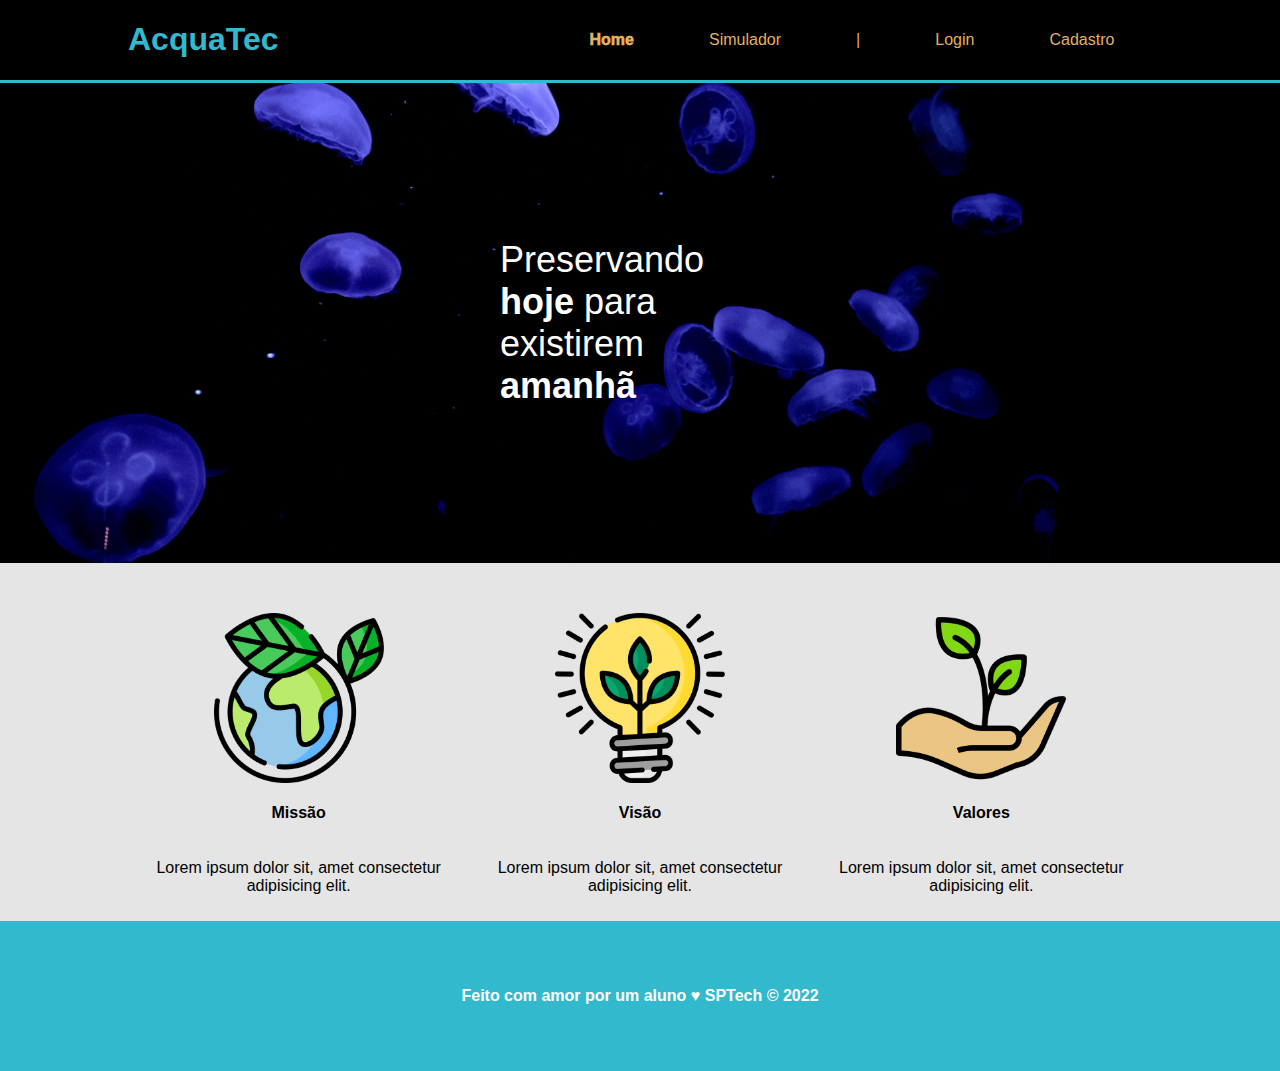
<file: Site instituicional completo/Index.html>
<!DOCTYPE html>
<html lang="en">

<head>
    <meta charset="UTF-8">
    <meta http-equiv="X-UA-Compatible" content="IE=edge">
    <meta name="viewport" content="width=device-width, initial-scale=1.0">
    <title>Home AcquaTec</title>
    <link rel="stylesheet" href="Estilos.css">

</head>

<body>
    <div class="header">
            <div class="container">
                <h1>AcquaTec</h1>
                <ul class="navbar">
                    <li id="aqui">Home</li>
                    <li>Simulador</li>
                    <li>|</li>
                    <li> <a href="login.html">Login</a> </li>
                    <li><a href="cadastro.html">Cadastro</a></li>
                </ul>
            </div>
        </div>

        <div class="banner">
            <div class="container">
                <p>Preservando <span>hoje</span> para existirem <span>amanhã</span></p>
            </div>
        </div>

        <div class="social">
            <div class="container">
                <div class="boxes">
                    <div class="box">
                        <img src="assets/imgs/planet-earth_color.png" alt="icone de missão">
                        <h4>Missão</h4>
                        <p>Lorem ipsum dolor sit, amet consectetur adipisicing elit.</p>
                    </div>
                    <div class="box">
                        <img src="assets/imgs/lightbulb_color.png" alt="icone de visão">
                        <h4>Visão</h4>
                        <p>Lorem ipsum dolor sit, amet consectetur adipisicing elit.</p>
                    </div>
                    <div class="box">
                        <img src="assets/imgs/growth_color.png" alt="icone de valores">
                        <h4>Valores</h4>
                        <p>Lorem ipsum dolor sit, amet consectetur adipisicing elit.</p>
                    </div>


                </div>
            </div>
        </div>
    

        <div class="footer">
            <div class="container">
                <h4>Feito com amor por um aluno &hearts; SPTech &copy; 2022</h4>
            </div>
        </div>


    


</body>

</html>
</file>
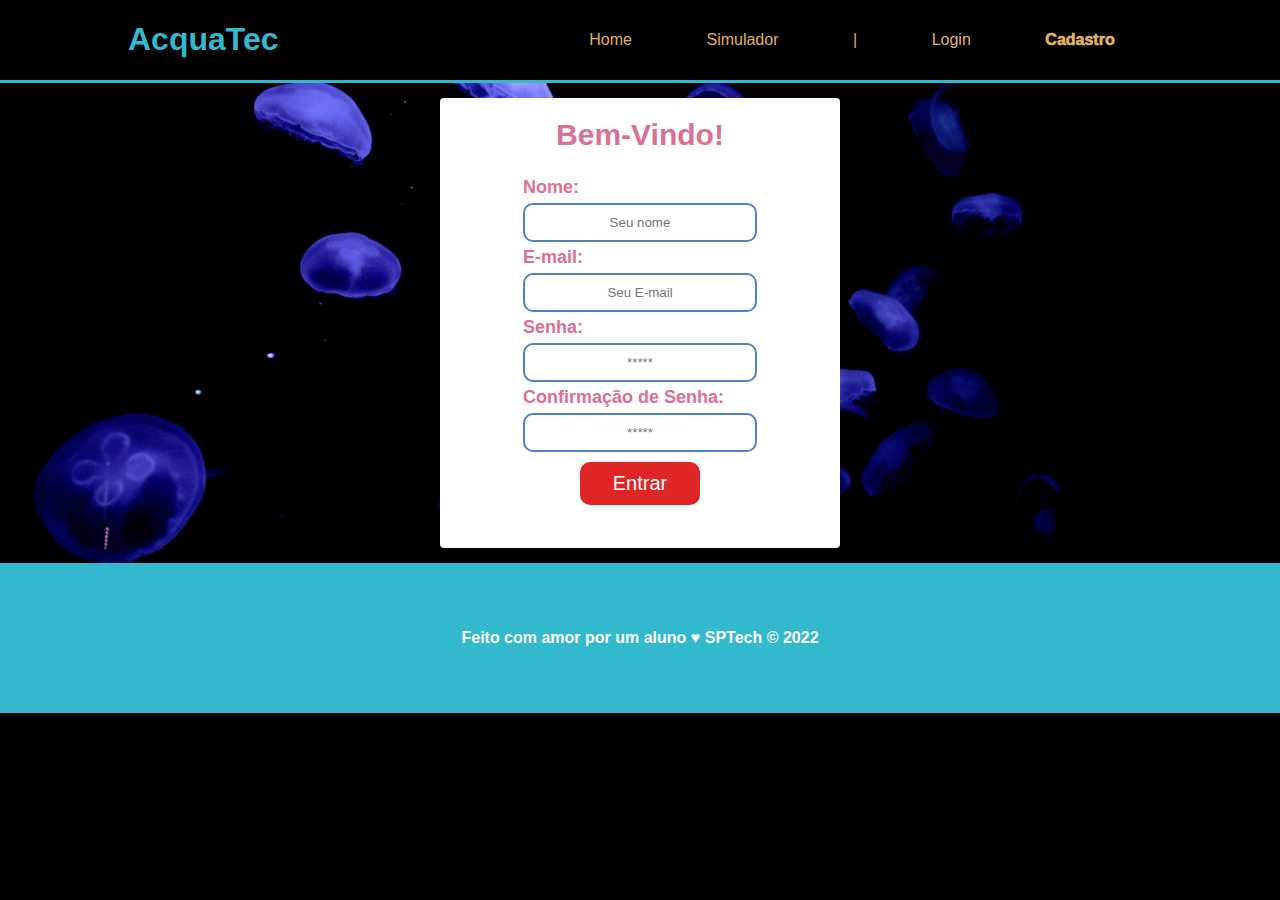
<file: Site instituicional completo/cadastro.html>
<!DOCTYPE html>
<html lang="en">

<head>
    <meta charset="UTF-8">
    <meta http-equiv="X-UA-Compatible" content="IE=edge">
    <meta name="viewport" content="width=device-width, initial-scale=1.0">
    <title>Login AquacTec</title>
    <link rel="stylesheet" href="Estilos.css">
    <link rel="stylesheet" href="formulario-estilo-cadastro.css">

</head>

<body>
    <div class="header">
            <div class="container">
                <h1>AcquaTec</h1>
                <ul class="navbar">
                    <li> <a href="Index.html">Home</a> </li>
                    <li>Simulador</li>
                    <li>|</li>
                    <li> <a href="login.html">Login</a> </li>
                    <li id="aqui">Cadastro</li>
                </ul>
            </div>
        </div>

        <div class="banner">
            <div class="container">
                <div class="caixa_formulario">
                    <h1>Bem-Vindo!</h1>
                    <div class="formulario">


                        <span>Nome:</span>
                        <input type="text" id="nome_input" placeholder="Seu nome">
                        <span>E-mail:</span>
                        <input type="email" id="email_input" placeholder="Seu E-mail">

                        <span>Senha:</span>
                        <input type="password" id="senha_input" placeholder="*****">

                        <span>Confirmação de Senha:</span>
                        <input type="password" id="confirmcao_senha" placeholder="*****">

                        <button>Entrar</button>
                    </div>
                </div>
            </div>
        </div>

    

        <div class="footer">
            <div class="container">
                <h4>Feito com amor por um aluno &hearts; SPTech &copy; 2022</h4>
            </div>
        </div>


    


</body>

</html>
</file>
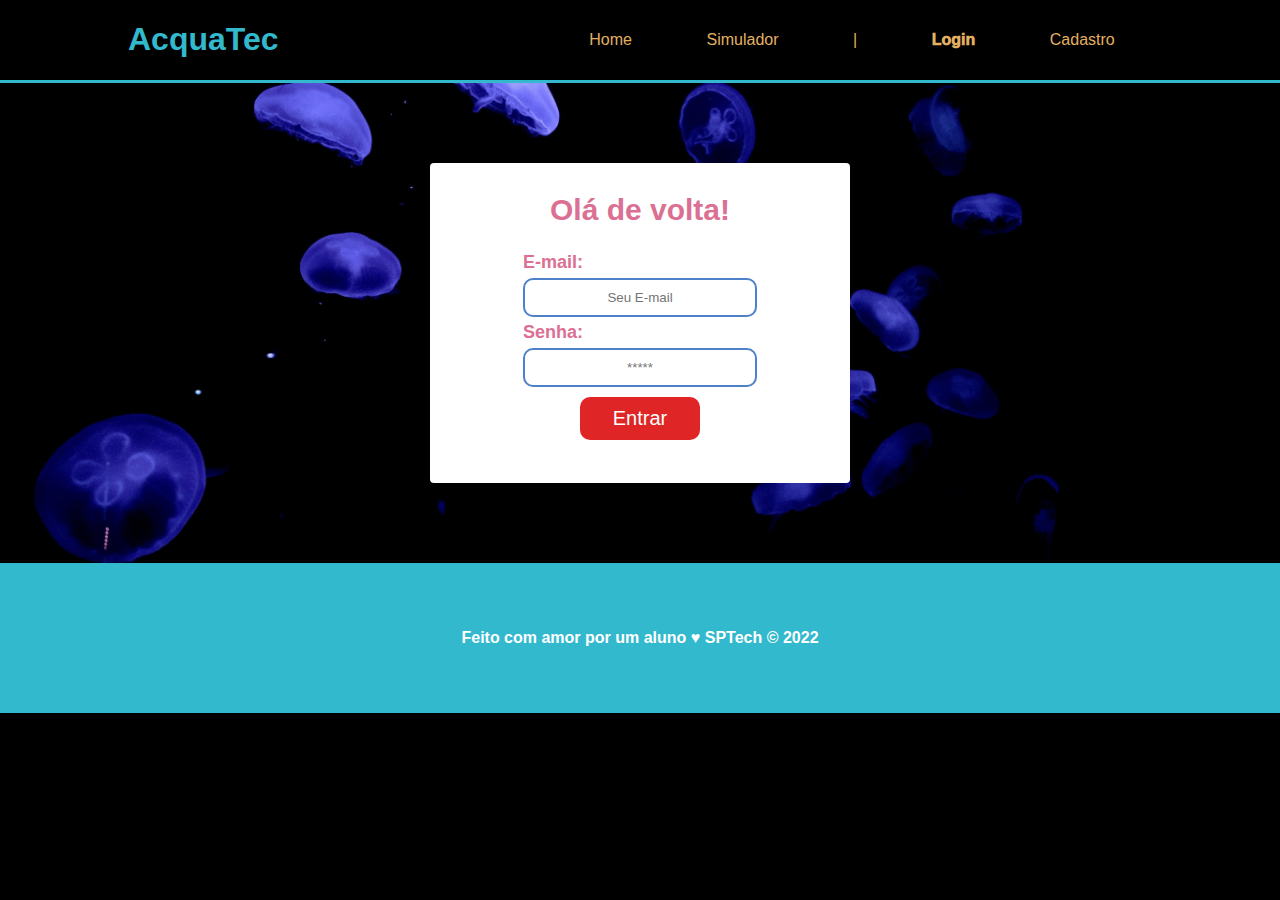
<file: Site instituicional completo/login.html>
<!DOCTYPE html>
<html lang="en">

<head>
    <meta charset="UTF-8">
    <meta http-equiv="X-UA-Compatible" content="IE=edge">
    <meta name="viewport" content="width=device-width, initial-scale=1.0">
    <title>Login AquacTec</title>
    <link rel="stylesheet" href="Estilos.css">
    <link rel="stylesheet" href="formulario-estilo.css">

</head>

<body>
    <div class="header">
            <div class="container">
                <h1>AcquaTec</h1>
                <ul class="navbar">
                    <li> <a href="Index.html">Home</a> </li>
                    <li>Simulador</li>
                    <li>|</li>
                    <li id="aqui">Login</li>
                    <li><a href="cadastro.html">Cadastro</a></li>
                </ul>
            </div>
        </div>

        <div class="banner">
            <div class="container">
                <div class="caixa_formulario">
                    <h1>Olá de volta!</h1>
                    <div class="formulario">

                        <span>E-mail:</span>
                        <input type="email" id="email_input" placeholder="Seu E-mail">

                        <span>Senha:</span>
                        <input type="password" id="senha_input" placeholder="*****">

                        <button>Entrar</button>
                    </div>
                </div>
            </div>
        </div>

    

        <div class="footer">
            <div class="container">
                <h4>Feito com amor por um aluno &hearts; SPTech &copy; 2022</h4>
            </div>
        </div>


    


</body>

</html>
</file>
<file: Site instituicional completo/Estilos.css>
body{
    margin: 0;
    font-family: sans-serif;
    background-color: black;
}

.header{
    color: #32b9cd; 
    border-bottom: solid 3px #32b9cd;
    /* border: solid 3px green; */
}

.container{
    /* border: solid 3px yellow; */
    width: 80%;
    margin: auto;
}


.header .container{
    display: flex;
    justify-content: space-between;
}

.navbar{
    display: flex;
    width: 600px;
    justify-content: space-around;
    color: #e3b062;
    list-style: none;
    align-items: center;
}

/* Banner */

.banner{
    /* border: solid 3px pink; */
    color: white;
    padding: 40px 0;
    height: 400px;
    background-image: url("assets/imgs/bg-jelly-fish-para_outras_pags.png");
    background-size: cover;
}

.banner .container{
    /* border: solid 3px red; */
    height: 400px;
    display: flex;
    justify-content: center;
    align-items: center;
}

.banner p{
    /* border: solid 3px green; */
    font-size: 36px;
    width: 280px;
}

.banner .container span{
    font-weight: 800;
}

/* missão visão valores */
.social{
    /* border: solid 3px green; */
    background-color: #e5e5e5;
}

.box img{
    width: 170px;
}

/* .social .container{
    border: solid 3px purple;
} */

.social .container .boxes{
    /* border: solid 3px yellow; */
    display: flex;
}

.box{
    /* border: solid 3px blue; */
    margin: 50px 10px 10px 10px;
    display: flex;
    flex-direction: column;
    align-items: center;
}

.social p{
    text-align: center;
}

/* FOOTER */
.footer{
    background-color: #32b9cd;
    height: 150px;
    color: #fff;
    display: flex;
}

.footer .container{
    display: flex;
    justify-content: center;
}

.header ul #aqui {
    font-weight: 1000;
    color: #e3b062;
}

a {
    color: #e3b062;
    text-decoration: none;
}
</file>
<file: Site instituicional completo/formulario-estilo-cadastro.css>
.caixa_formulario {
    background: white;
    width: 400px;
    height: 450px;
    color: palevioletred;
    display: flex;
    flex-direction: column;
    align-items: center;
    border-radius: 4px;
}

.caixa_formulario h1{
    font-size: 30px;
}

.formulario {
    display: flex;
    flex-direction: column;
}

.formulario input {
    width: 200px;
    text-align: center;
    border: 2px solid rgb(77, 130, 200);
    border-radius: 10px;
    
}

.formulario button {
    margin-top: 10px;
    background-color: rgb(223, 37, 37);
    color: white;
    padding: 10px 15px;
    border: none;
    border-radius: 10px;
    font-size: 20px;
    width: 120px;
    align-self: center;
}

.formulario input {
    padding: 10px 15px;
}

.formulario span {
    font-size: 18px;
    margin-top: 5px;
    margin-bottom: 5px;
}

/* css da pagina de login */
</file>
<file: Site instituicional completo/formulario-estilo.css>
.caixa_formulario {
    background: white;
    width: 400px;
    height: 300px;
    color: palevioletred;
    display: flex;
    flex-direction: column;
    align-items: center;
    border-radius: 4px;
    padding: 10px;
}

.caixa_formulario h1{
    font-size: 30px;
}

.formulario {
    display: flex;
    flex-direction: column;
}

.formulario input {
    width: 200px;
    text-align: center;
    border: 2px solid rgb(77, 130, 200);
    border-radius: 10px;
    
}

.formulario button {
    margin-top: 10px;
    background-color: rgb(223, 37, 37);
    color: white;
    padding: 10px 15px;
    border: none;
    border-radius: 10px;
    font-size: 20px;
    width: 120px;
    align-self: center;
}

.formulario input {
    padding: 10px 15px;
}

.formulario span {
    font-size: 18px;
    margin-bottom: 5px;
    margin-top: 5px;
}

/* css da pagina de login */
</file>
